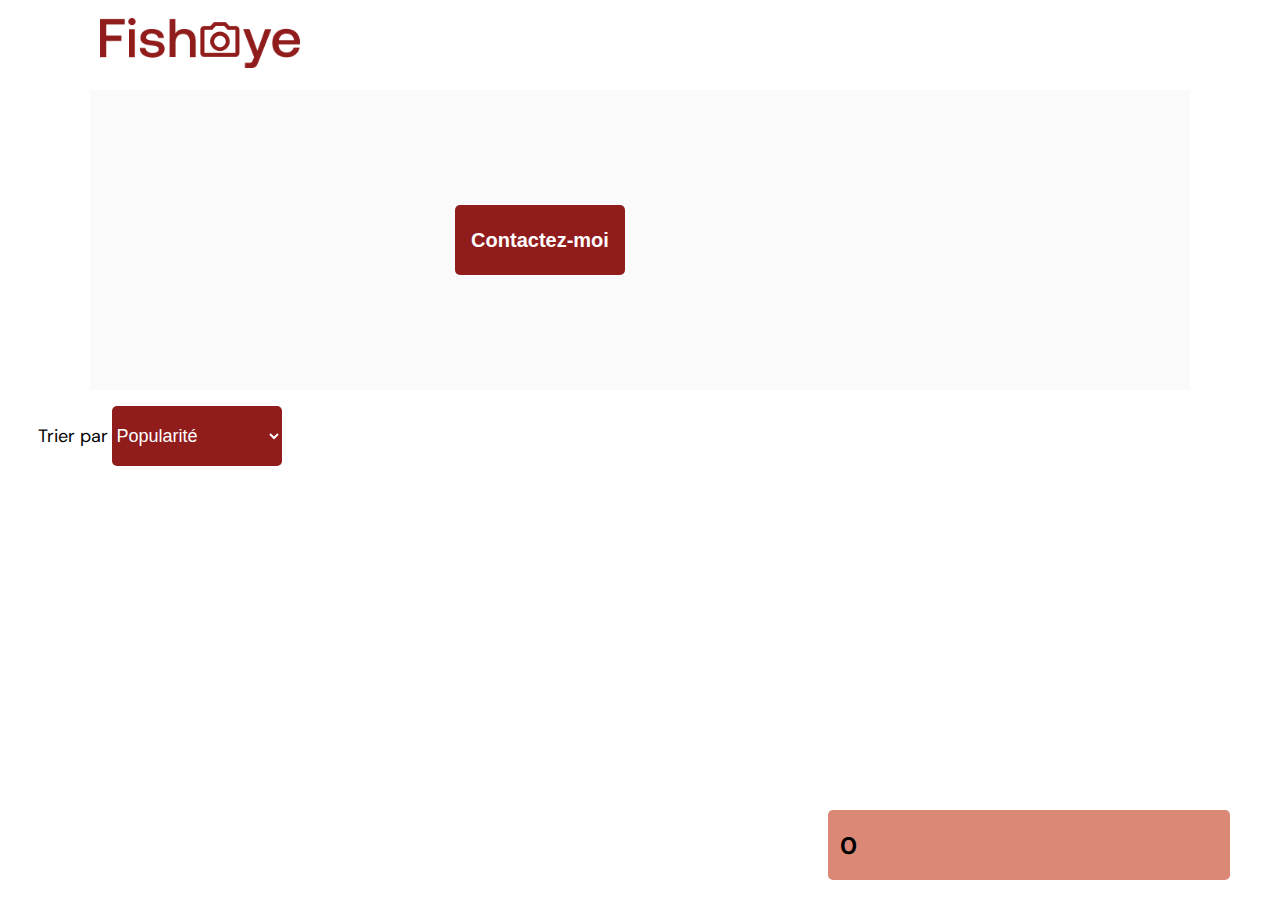
<file: photographer.html>
<!DOCTYPE html>
<html lang="fr">
  <head>
    <meta name="viewport" content="width=device-width, initial-scale=1.0">
    <link href="css/style.css" rel="stylesheet" type="text/css">
    <link href="css/photographer.css" rel="stylesheet" type="text/css">
    <meta charset="utf-8">
    <link rel="icon" type="image/png" href="assets/favicon.png">
    <link href="https://fonts.googleapis.com/css?family=DM+Sans&display=swap" rel="stylesheet">
    <link rel="stylesheet" href="https://cdnjs.cloudflare.com/ajax/libs/font-awesome/6.1.1/css/all.min.css"
    integrity="sha512-KfkfwYDsLkIlwQp6LFnl8zNdLGxu9YAA1QvwINks4PhcElQSvqcyVLLD9aMhXd13uQjoXtEKNosOWaZqXgel0g=="
    crossorigin="anonymous" referrerpolicy="no-referrer">
    <title>Fisheye - photographe </title>
  </head>
  <body>
    <header>
      <a href="index.html"><img src="assets/images/logo.png" alt="image logo" class="logo"></a>
    </header>
    <main id="main" aria-hidden="false">
      <div class="photograph-header photograph-header_dimensions photograph-header_border" aria-label="Description du photographe">
        <div class="photograph-titre JS-photograph-title"></div>
        <button class="contact-button contact-button_dimensions contact-button_border JS-modal-btn" type="button">Contactez-moi</button>
        <div class="Photo-crop Photo-crop_dimensions Photo-crop_border JS-Photo-Profil"></div>
      </div>

      <!-- Gestion du tri -->

      <form class="sorting-form" method="post" action="traitement.php">
        <p>
            <label class="title-sorting-form" for="tri">Trier par</label>
            <select class="tab-sorting-form tab-sorting-form_dimensions tab-sorting-form_border" name="tri" id="tri">
                <option value="popularite" class="JS-pop">Popularité</option>
                <option value="date" class="JS-date">Date</option>
                <option value="titre" class="JS-title">Titre</option>
            </select>
        </p>
      </form>


     <!-- Affichage des médias -->

     <div class="media_section media_section_dimensions media_section_border" aria-label="Médias du photographe"></div>

     <!-- Informations complémentaires (Likes et tarif) -->

      <div class="otherInformations otherInformations_dimensions otherInformations_border" aria-label="Popularité et tarif du photographe">
        <div class="sumLikes">
          <h3 class="JS-sumLikes"></h3>
          <strong class="fa-solid fa-heart"></strong>
        </div>
        <h3 class="JS-price"></h3>
      </div>
    </main>

         <!-- Fenêtre d'enregistrement des données pour l'inscription -->

         <div class="bground bground_dimensions JS-bground" role="dialog">
          <div class="content content_dimensions content_border content_animation" aria-label="formulaire">
              <button class="close JS-close" type="button"><img src="assets/icons/close.svg" alt="image bouton fermeture"></button>
              <h3>Contactez-moi</h3>
              <div class="JS-form-name"></div>
              <div class="modal-body modal-body_dimensions modal-body_border">
                  <form id="JS-myForm" role="group" aria-labelledby="coordonnees">  
                      <div class="formData">
                          <label for="JS-first">Prénom</label><br>
                          <input class="text-control text-control_dimensions text-control_border border-error1" type="text" id="JS-first" name="first" aria-required=true><br>
                      </div>
                      <div class="formData">
                          <label for="JS-last">Nom</label><br>
                          <input class="text-control text-control_dimensions text-control_border border-error2" type="text" id="JS-last" name="last" aria-required=true><br>
                      </div>
                      <div class="formData">
                          <label for="JS-email">E-mail</label><br>
                          <input class="text-control text-control_dimensions text-control_border border-error3" type="email" id="JS-email" name="email" aria-required=true><br>
                      </div>
                      <div class="formData">
                          <label for="JS-message">Votre message</label><br>
                          <input class="text-control-message text-control-message_dimensions text-control-message_border border-error3" type="text" id="JS-message" name="message" aria-required=true><br>
                      </div>
                      <button id="JS-btn-submit" class="btn-submit btn-submit_dimensions btn-submit_border button" type="submit">Envoyer</button>
                  </form>
              </div>
          </div>
        </div>
  
        <!-- Lightbox -->
  
        <div class="lightbox" role="dialog" aria-describedby="lightbox">
          <div class="lightbox-bground lightbox-bground_dimensions">
            <div class="lightbox-content lightbox-content_dimensions lightbox-content_border lightbox-content_animation">
                  <button class="lightbox-close JS-lightbox-close" role="button" type="button" aria-label="fermer" title="fermer cette fenêtre modale" data-dismiss="dialog"><strong class="fa-solid fa-xmark"></strong></button>
                  <button class="lightbox-next JS-lightbox-next" role="link" type="button" aria-label="suivant" title="passer à la photo suivante" data-dismiss="dialog"><strong class="fa-solid fa-angle-right"></strong></button>
                  <button class="lightbox-prev JS-lightbox-prev" role="link" type="button" aria-label="précédent" title="revenir sur la photo précédente" data-dismiss="dialog"><strong class="fa-solid fa-angle-left"></strong></button>
                  <div role="image" class="lightbox-image-crop lightbox-image-crop_dimensions JS-media"></div>
                  <h3 role="text" class="JS-lightboxTitle lightbox-title"></h3>
            </div>
          </div>
        </div>

    <!-- Les scripts JS -->
    
    <script src="data/data.js"></script>
    <script src="scripts/factories/photographer.js"></script>
    <script src="scripts/factories/media.js"></script>
    <script src="/scripts/pages/photographer.js"></script>
    <script src="/scripts/utils/contactForm.js"></script>
  </body>
</html>
</file>
<file: css/style.css>
@import url("photographer.css");
body {
  font-family: "DM Sans", sans-serif;
  margin: 0;
}

header {
  display: flex;
  flex-direction: row;
  justify-content: space-between;
  align-items: center;
  height: 90px;
}

h1 {
  color: #901C1C;
  margin-right: 100px;
}

.logo {
  height: 50px;
  margin-left: 100px;
}

.photographer_section {
  display: grid;
  /*grid-template-columns: 1fr 1fr 1fr;*/
  gap: 70px;
  margin-top: 100px;
}
@media all and (min-width: 992px) {
  .photographer_section {
    grid-template-columns: 1fr 1fr 1fr;
  }
}
@media all and (min-width: 768px) and (max-width: 991px) {
  .photographer_section {
    grid-template-columns: 1fr 1fr;
  }
}

.photographer_section a article {
  justify-self: center;
  display: flex;
  justify-content: center;
  align-items: center;
  flex-direction: column;
  /*gap: 1px;*/
  /*line-height: 1px;*/
  /*height: 600px;*/
}

.photographer_section a article h2 {
  color: #D3573C;
  font-size: 36px;
  line-height: 1px;
}

.photographer_section a article h3 {
  color: #901C1C;
  font-size: 17px;
  line-height: 1px;
}

.photographer_section a article h4 {
  color: black;
  font-size: 17px;
  line-height: 1px;
}

.photographer_section a article p {
  color: #757575;
  font-size: 9px;
  line-height: 1px;
}

.photographer_section a article div {
  display: flex;
  justify-content: center;
  align-items: center;
  height: 200px;
  width: 200px;
  overflow: hidden;
  margin-bottom: 30px;
  border-radius: 50%;
}

.photographer_section a article img {
  height: 300px;
  width: auto;
}

.photographer_section a {
  text-decoration: none;
}/*# sourceMappingURL=style.css.map */
</file>
<file: css/photographer.css>
@charset "UTF-8";
/*---- Mise en forme des pages photographes ----*/
/*-- Couleurs --*/
/*-- Mixin --*/
/*---- En-tête de la page ----*/
.photograph-header {
  display: flex;
  justify-content: space-between;
  align-items: center;
  background-color: #FAFAFA;
}
.photograph-header_dimensions {
  width: auto;
  height: 300px;
}
.photograph-header_border {
  padding-top: none;
  padding-bottom: none;
  padding-left: 4%;
  padding-right: 4%;
}
@media all and (min-width: 992px) {
  .photograph-header_border {
    margin-top: 0;
    margin-bottom: 0;
    margin-left: 7%;
    margin-right: 7%;
  }
}
@media all and (min-width: 768px) and (max-width: 991px) {
  .photograph-header_border {
    margin-top: 0;
    margin-bottom: 0;
    margin-left: 2%;
    margin-right: 2%;
  }
}

h2 {
  color: #D3573C;
  line-height: 1px;
}
@media all and (min-width: 992px) {
  h2 {
    font-size: 64px;
  }
}
@media all and (min-width: 768px) and (max-width: 991px) {
  h2 {
    font-size: 38px;
  }
}

h3 {
  color: #901C1C;
  line-height: 1px;
}
@media all and (min-width: 992px) {
  h3 {
    font-size: 31px;
  }
}
@media all and (min-width: 768px) and (max-width: 991px) {
  h3 {
    font-size: 19px;
  }
}

h4 {
  color: #525252;
  line-height: 1px;
}
@media all and (min-width: 992px) {
  h4 {
    font-size: 23px;
  }
}
@media all and (min-width: 768px) and (max-width: 991px) {
  h4 {
    font-size: 14px;
  }
}

.photograph-titre {
  display: flex;
  flex-direction: column;
  justify-content: space-around;
}

.Photo-crop {
  display: flex;
  justify-content: center;
  align-items: center;
  overflow: hidden;
}
.Photo-crop_dimensions {
  width: 200px;
  height: 200px;
}
.Photo-crop_border {
  margin-top: none;
  margin-bottom: 30px;
  margin-left: none;
  margin-right: none;
  border-radius: 50%;
}

img {
  width: auto;
  height: 300px;
}

.contact-button {
  font-size: 20px;
  font-weight: bold;
  color: white;
  background-color: #901C1C;
  cursor: pointer;
}
.contact-button_dimensions {
  width: 170px;
  height: 70px;
}
.contact-button_border {
  padding-top: 11px;
  padding-bottom: 11px;
  padding-left: 11px;
  padding-right: 11px;
  border: none;
  border-radius: 5px;
}

/*---- Medias de la page ----*/
/*-- Système de tri --*/
.sorting-form {
  margin-top: none;
  margin-bottom: none;
  margin-left: 3%;
  margin-right: none;
}

.title-sorting-form {
  font-size: 18px;
  color: black;
}

.tab-sorting-form {
  font-size: 18px;
  background-color: #901C1C;
  color: white;
}
.tab-sorting-form_dimensions {
  width: 170px;
  height: 60px;
}
.tab-sorting-form_border {
  border-radius: 5px;
  border: none;
}

/*-- Card --*/
.media_section {
  display: grid;
  gap: 1%;
  row-gap: 1%;
}
@media all and (min-width: 992px) {
  .media_section {
    grid-template-columns: 1fr 1fr 1fr;
  }
}
@media all and (min-width: 768px) and (max-width: 991px) {
  .media_section {
    grid-template-columns: 1fr 1fr;
  }
}
.media_section_dimensions {
  width: auto;
  height: auto;
}
.media_section_border {
  margin-top: 30px;
  margin-bottom: none;
  margin-left: 3%;
  margin-right: none;
}

a[title*=link-lightbox] {
  text-decoration: none;
  width: 100%;
  height: auto;
}

a[title*=link-lightbox]:hover {
  text-decoration: none;
  width: 100%;
  height: auto;
}

.media-card {
  display: flex;
  flex-direction: column;
  justify-content: center;
  align-items: center;
}
.media-card_dimensions {
  width: 85%;
  height: auto;
}
.media-card_border {
  margin-top: none;
  margin-bottom: 20px;
  margin-left: none;
  margin-right: none;
}

.media-card-title {
  display: flex;
  justify-content: space-between;
  align-items: center;
}
.media-card-title_dimensions {
  width: 100%;
  height: 50px;
}

.media-card-title h3 {
  font-size: 24px;
}

.media-article-photo-crop {
  display: flex;
  justify-content: center;
  align-items: center;
  overflow: hidden;
}
.media-article-photo-crop_dimensions {
  width: 100%;
  height: 300px;
  max-width: 405px;
}
.media-article-photo-crop_border {
  border-radius: 5px;
}

.media-article-photo {
  width: auto;
  height: 610px;
}

.media-article-title {
  display: flex;
  justify-content: flex-start;
  align-items: center;
  overflow: hidden;
  white-space: nowrap;
}
.media-article-title_dimensions {
  width: 30%;
  height: 50px;
}

.media-article-like {
  display: flex;
  justify-content: space-between;
  align-items: center;
}
.media-article-like_dimensions {
  width: 17%;
  height: 50px;
}

.media-article-like i {
  font-size: 24px;
  color: #901C1C;
}

.media-article-like button {
  background-color: white;
  border: white;
}

/*-- Somme des likes + tarif --*/
.otherInformations {
  display: flex;
  justify-content: space-between;
  align-items: center;
  position: fixed;
  top: 90%;
  bottom: none;
  left: none;
  right: 50px;
  background-color: #DB8876;
}
.otherInformations_dimensions {
  width: 376px;
  height: 70px;
}
.otherInformations_border {
  border-radius: 5px;
  padding-top: none;
  padding-bottom: none;
  padding-left: 1%;
  padding-right: 1%;
}

.otherInformations h3 {
  font-size: 24px;
  color: black;
}

.otherInformations strong {
  font-size: 24px;
  color: black;
  padding-top: none;
  padding-bottom: none;
  padding-left: 10%;
  padding-right: none;
}

.sumLikes {
  display: flex;
  justify-content: center;
  align-items: center;
}

/*-- La lightbox --*/
.lightbox-bground {
  display: none;
  /*z-index: 1;*/
  background-color: rgba(196, 196, 196, 0.4);
  z-index: 10;
  position: fixed;
  top: 0;
  bottom: none;
  left: 0;
  right: none;
}
.lightbox-bground_dimensions {
  width: 100%;
  height: 100%;
}

.lightbox-content {
  display: flex;
  justify-content: center;
  align-items: center;
  position: relative;
  top: none;
  bottom: none;
  left: none;
  right: none;
}
.lightbox-content_dimensions {
  width: 100%;
  height: 600px;
  max-width: 800px;
}
.lightbox-content_border {
  padding-top: 10px;
  padding-bottom: none;
  padding-left: none;
  padding-right: none;
  margin-top: 2%;
  margin-bottom: 2%;
  margin-left: auto;
  margin-right: auto;
}
.lightbox-content_animation {
  -webkit-animation-name: modalopen;
          animation-name: modalopen;
  -webkit-animation-duration: 0.4s;
          animation-duration: 0.4s;
}

.lightbox-close {
  position: absolute;
  top: 2%;
  bottom: none;
  left: none;
  right: 3%;
  font-size: 42px;
  border: none;
  color: #901C1C;
  background-color: rgba(196, 196, 196, 0);
  cursor: pointer;
}

.lightbox-next {
  position: absolute;
  top: 45%;
  bottom: none;
  left: none;
  right: 3%;
  font-size: 42px;
  border: none;
  color: #901C1C;
  background-color: rgba(196, 196, 196, 0);
  cursor: pointer;
}

.lightbox-prev {
  position: absolute;
  top: 45%;
  bottom: none;
  left: 3%;
  right: none;
  font-size: 42px;
  border: none;
  color: #901C1C;
  background-color: rgba(196, 196, 196, 0);
  cursor: pointer;
}

.lightbox-image-crop {
  display: flex;
  justify-content: center;
  align-items: center;
  overflow: hidden;
}
.lightbox-image-crop_dimensions {
  width: 80%;
  height: 100%;
}

.lightbox-image {
  width: 90%;
  height: auto;
}

.lightbox-title {
  font-size: 21px;
  position: absolute;
  top: 100%;
  bottom: none;
  left: 14%;
  right: none;
}

/*-- Le formulaire --*/
/*-- La toile de fond --*/
.bground {
  display: none;
  position: fixed;
  top: 0;
  bottom: none;
  left: 0;
  right: none;
  z-index: 1;
  overflow: auto;
  background-color: rgba(196, 196, 196, 0.4);
}
.bground_dimensions {
  width: 100%;
  height: 100%;
}

/*-- Le contenu du formulaire --*/
.content {
  background: #DB8876;
  overflow: hidden;
  color: #fff;
  position: relative;
  top: none;
  bottom: none;
  left: none;
  right: none;
}
.content_dimensions {
  width: 100%;
  height: 850px;
  max-width: 500px;
}
.content_border {
  margin-top: 5%;
  margin-bottom: 5%;
  margin-left: auto;
  margin-right: auto;
  border-radius: 5px;
  padding-top: 5px;
  padding-bottom: none;
  padding-left: none;
  padding-right: none;
}
.content_animation {
  -webkit-animation-name: modalopen;
          animation-name: modalopen;
  -webkit-animation-duration: 0.4s;
          animation-duration: 0.4s;
}

.content h3 {
  color: black;
  margin-left: 7%;
  margin-top: none;
  margin-bottom: none;
  margin-left: 7%;
  margin-right: none;
  font-size: 44px;
  line-height: 40px;
}

.close {
  position: absolute;
  top: 25px;
  bottom: none;
  left: none;
  right: 25px;
  cursor: pointer;
  color: white;
  background-color: #DB8876;
  border: none;
  font-size: 30px;
}

.close img {
  width: 32px;
  height: auto;
}

.modal-body {
  display: flex;
  flex-direction: column;
  justify-content: space-between;
}
.modal-body_dimensions {
  width: auto;
  height: 95%;
}
.modal-body_border {
  padding-top: 5%;
  padding-bottom: 5%;
  padding-left: 8%;
  padding-right: 8%;
}

label {
  font-family: var(--font-default);
  font-size: 25px;
  color: #312E2E;
  font-weight: normal;
  display: inline-block;
  margin-top: none;
  margin-bottom: 11px;
  margin-left: none;
  margin-right: none;
}

input {
  padding-top: 8px;
  padding-bottom: 8px;
  padding-left: 8px;
  padding-right: 8px;
  border: 0.8px solid #ccc;
  outline: none;
}

.text-control {
  font-size: 20px;
}
.text-control_dimensions {
  width: 100%;
  height: 40px;
}
.text-control_border {
  margin-top: 0;
  margin-bottom: 0;
  margin-left: 0;
  margin-right: 0;
  padding-top: 8px;
  padding-bottom: 8px;
  padding-left: 8px;
  padding-right: 8px;
  border-radius: 5px;
}

.text-control-message {
  font-size: 20px;
}
.text-control-message_dimensions {
  width: 100%;
  height: 110px;
}
.text-control-message_border {
  margin-top: 0;
  margin-bottom: 0;
  margin-left: 0;
  margin-right: 0;
  padding-top: 8px;
  padding-bottom: 8px;
  padding-left: 8px;
  padding-right: 8px;
  border-radius: 5px;
}

.btn-submit {
  background: #901C1C;
  display: block;
  font-size: 1rem;
  color: #fff;
  cursor: pointer;
}
.btn-submit_dimensions {
  width: 170px;
  height: 70px;
}
.btn-submit_border {
  margin-top: 5%;
  margin-bottom: none;
  margin-left: none;
  margin-right: none;
  border: 0;
  border-radius: 5px;
}

@-webkit-keyframes modalopen {
  from {
    opacity: 0;
    transform: translateY(-150px);
  }
  to {
    opacity: 1;
  }
}

@keyframes modalopen {
  from {
    opacity: 0;
    transform: translateY(-150px);
  }
  to {
    opacity: 1;
  }
}/*# sourceMappingURL=photographer.css.map */
</file>
